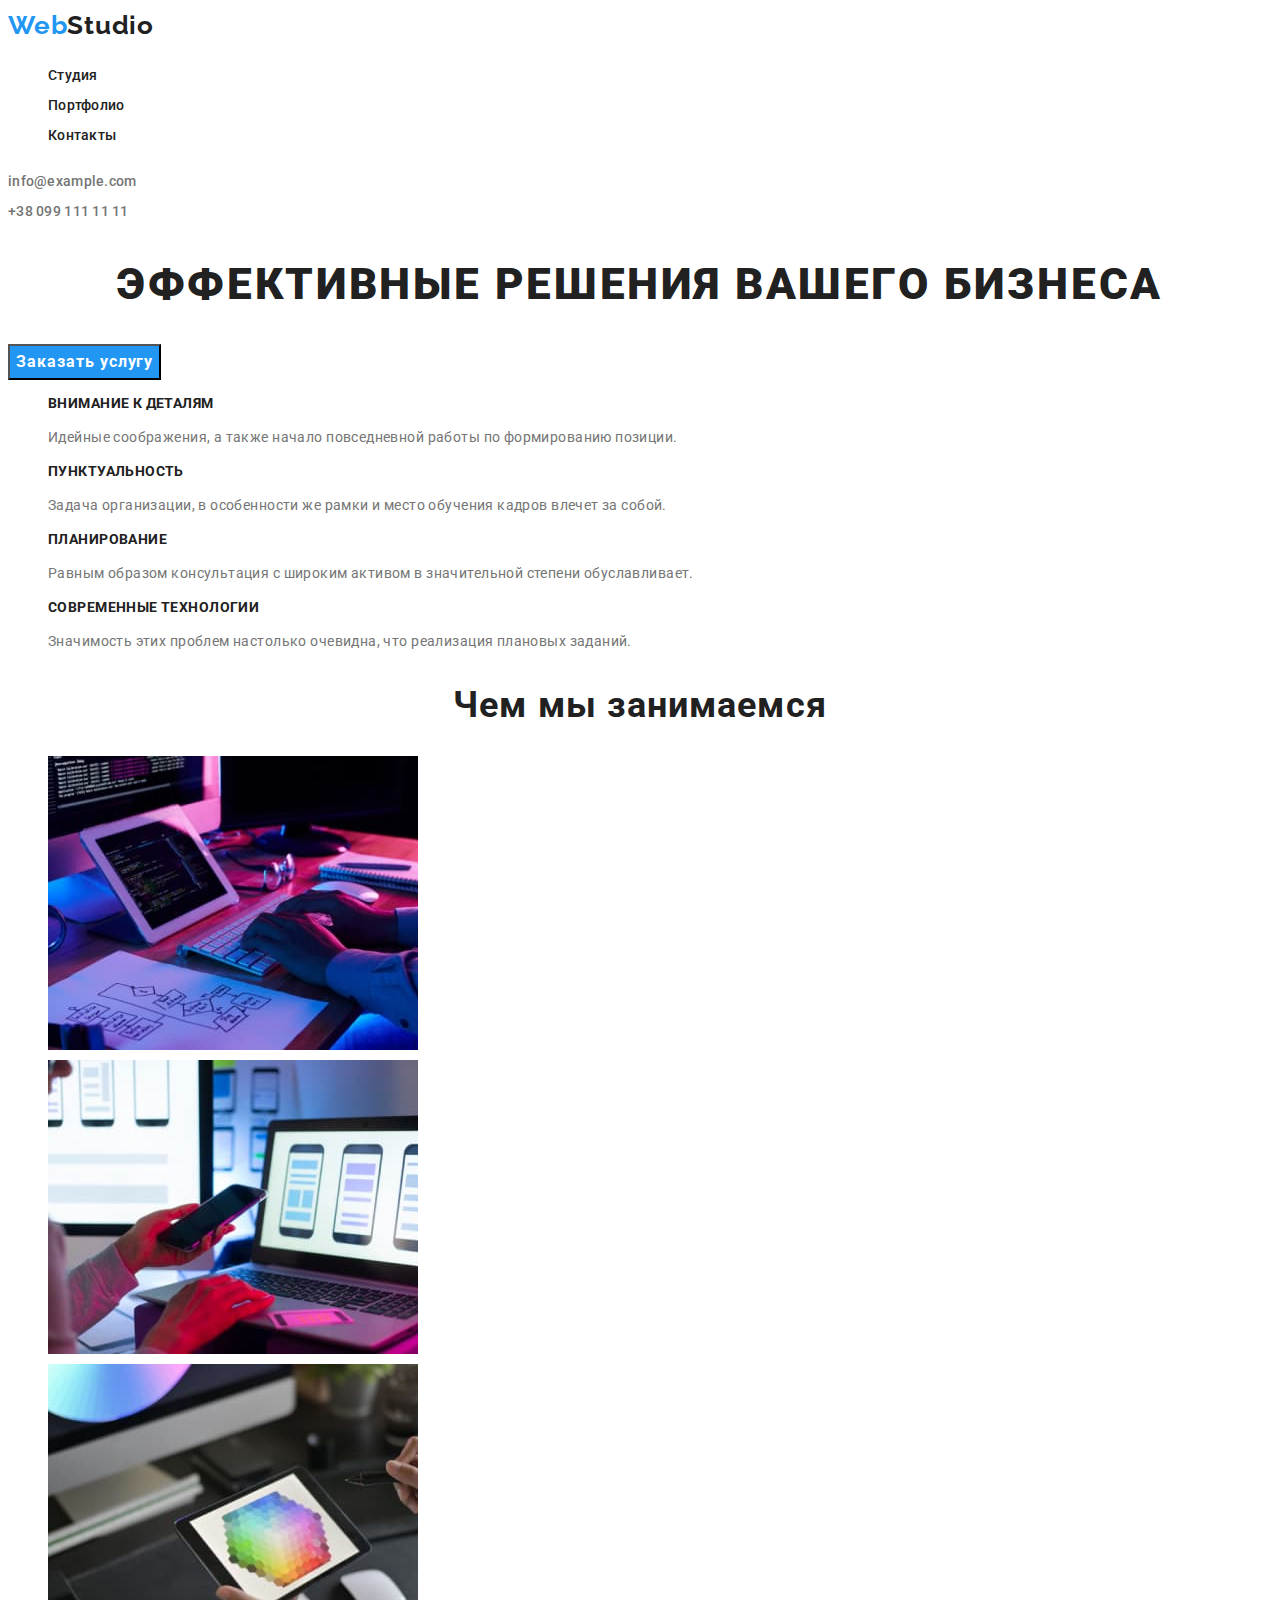
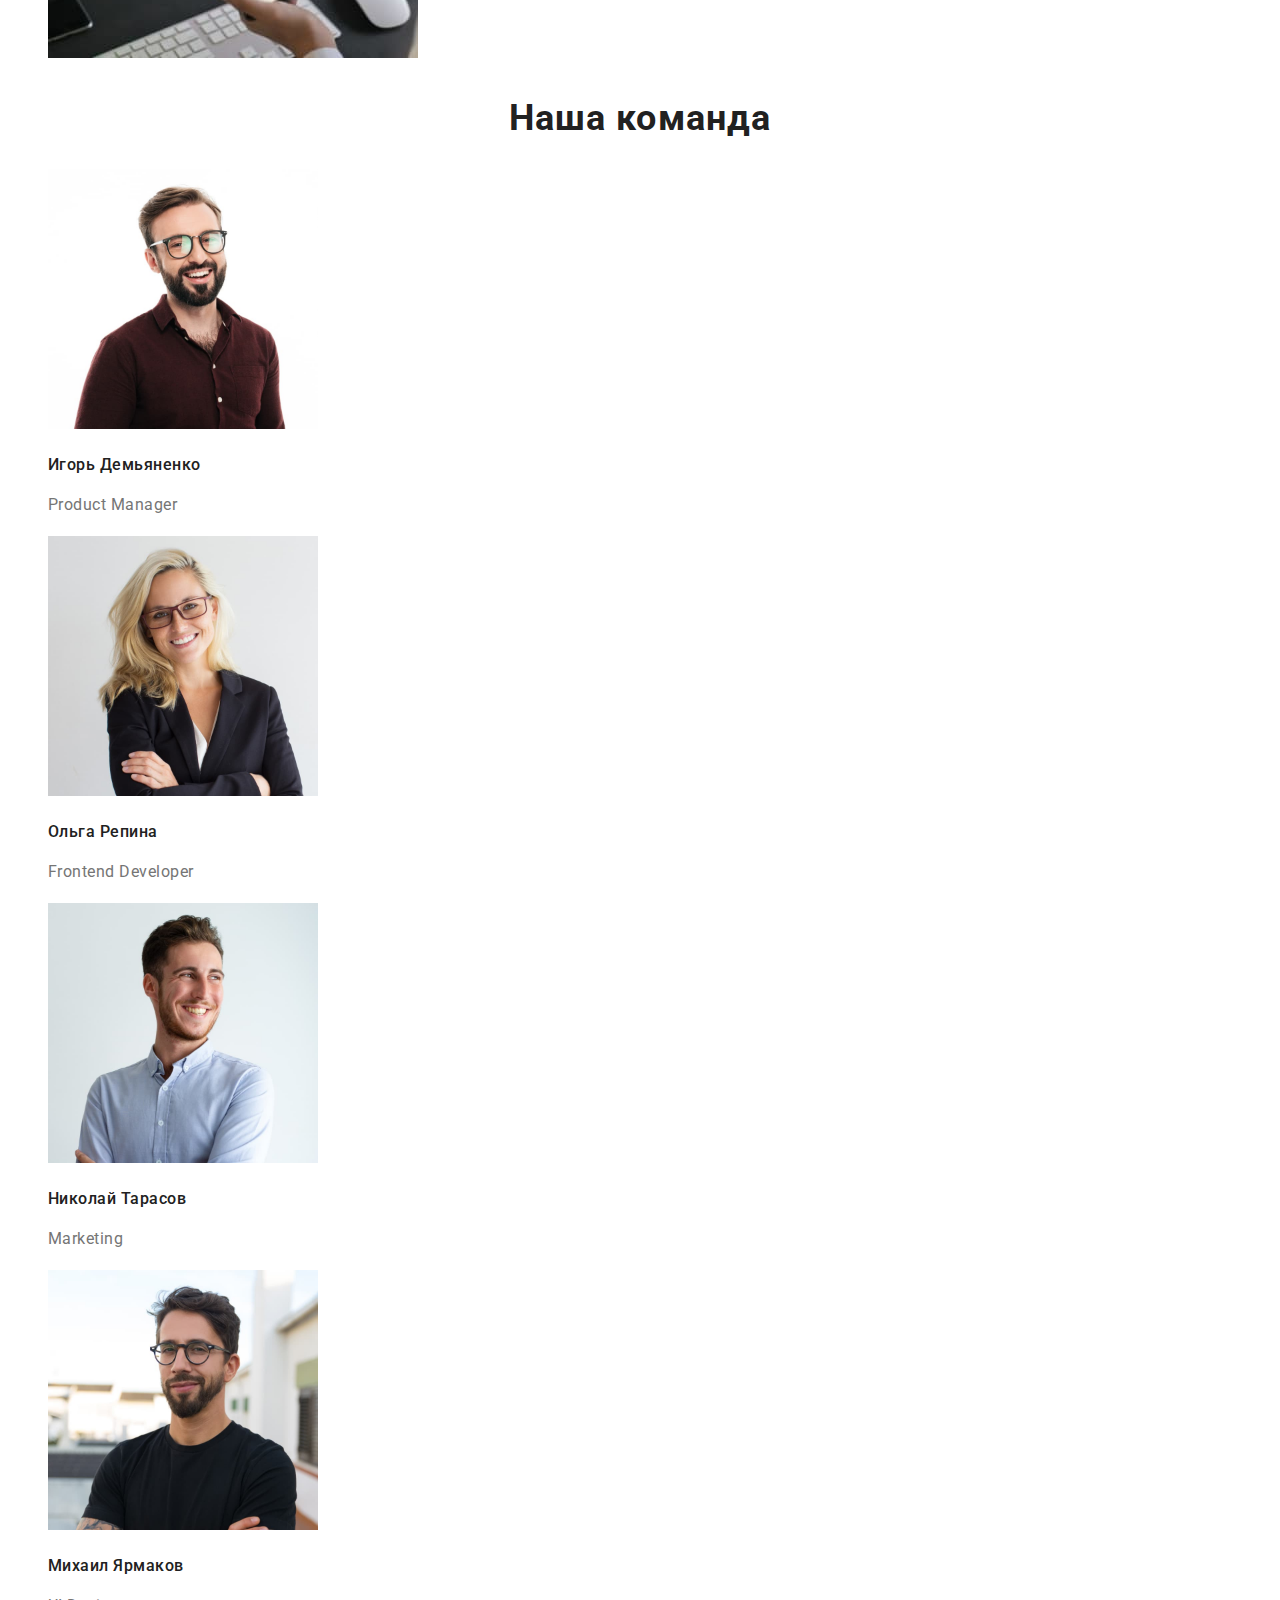
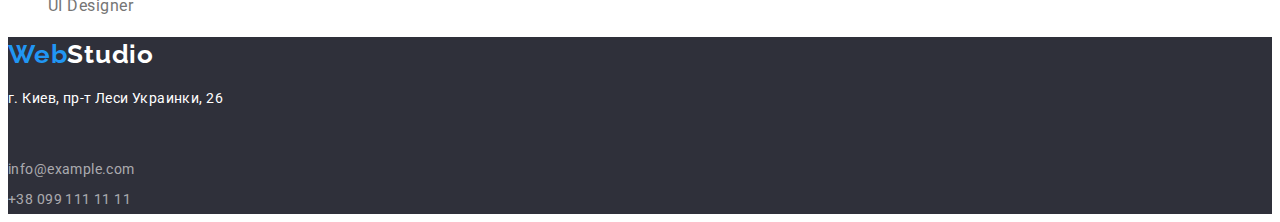
<file: index.html>
<!DOCTYPE html>
<html lang="ru">
<head>
   <meta charset="UTF-8">
   <meta name="viewport" content="width=device-width, initial-scale=1.0">
   <title>WebStudio</title>
   <link rel="preconnect" href="https://fonts.googleapis.com">
<link rel="preconnect" href="https://fonts.gstatic.com" crossorigin>
<link href="https://fonts.googleapis.com/css2?family=Raleway:wght@700&family=Roboto:wght@400;500;700;900&display=swap" rel="stylesheet">
   <link rel="stylesheet" href="./css/styles.css">
</head>
<body>
   <header>
      <nav>
         <a href="./index.html" class="logo">Web<span>Studio</span></a>
        <ul class="site-nav list">
          <li><a class="link" href="">Студия</a></li>
          <li><a class="link" href="./portfolio.html">Портфолио</a></li>
          <li><a class="link" href="">Контакты</a></li>
       </ul>
     </nav>
     <div class="contact">
      <a class="link" href="mailto:info@example.com">info@example.com</a><br />
      <a class="link" href="tel:+380991111111">+38 099 111 11 11</a>
     </div>
   </header>
   
   <main>
      
      <section class="hero">
         <h1 class="hero-title">Эффективные решения вашего бизнеса</h1>
         <button class="button" type="button">Заказать услугу</button>
      </section>

   <section>
      <ul class="list">
         <li>
            <h3 class="section-title">Внимание к деталям</h3>
         <p class="section-description">Идейные соображения, а также начало повседневной работы по формированию позиции.</p>
      </li>
      <li>
         <h3 class="section-title">Пунктуальность</h3>
        <p class="section-description">Задача организации, в особенности же рамки и место обучения кадров влечет за собой.</p>
   </li>
   <li>
        <h3 class="section-title">Планирование</h3>
       <p class="section-description">Равным образом консультация с широким активом в значительной степени обуславливает.</p>
  </li>
  <li>
       <h3 class="section-title">Современные технологии</h3>
      <p class="section-description">Значимость этих проблем настолько очевидна, что реализация плановых заданий.</p>
  </li>
      </ul>
   </section>

   <section>
      <h2 class="title">Чем мы занимаемся</h2>
<ul class="list">
   <li>
      <img src="./images/img1.jpg" alt="Компьютер" width="370">
   </li>
   <li>
      <img src="./images/img2.jpg" alt="Телефон" width="370">
   </li>
   <li>
      <img src="./images/img3.jpg" alt="Планшет" width="370">
   </li>
</ul>
   </section>

   <section>
      <h2 class="title">Наша команда</h2>

      <ul class="team list">
         <li>
            <img src="./images/team1.jpg" alt="Дизайнер" width="270">
            <h3 class="team-title">Игорь Демьяненко</h3>
            <p>Product Manager</p>
         </li>
         <li>
            <img src="./images/team2.jpg" alt="Разработчик" width="270">
            <h3 class="team-title">Ольга Репина</h3>
            <p>Frontend Developer</p>
         </li>
         <li>
            <img src="./images/team3.jpg" alt="Маркетолог" width="270">
            <h3 class="team-title">Николай Тарасов</h3>
            <p>Marketing</p>
         </li>
         <li>
            <img src="./images/team4.jpg" alt="Дизайнер интерфейсов" width="270">
            <h3 class="team-title">Михаил Ярмаков</h3>
            <p>UI Designer</p>
         </li>
      </ul>
   </section>
   </main>

   <footer class="footer">
      <a href="" class="logo footer">Web<span>Studio</span></a>
      <address>
         <p class="adress">г. Киев, пр-т Леси Украинки, 26</p> <br />
         <a class="footer-link" href="mailto:info@example.com">info@example.com</a><br />
      <a class="footer-link" href="tel:+380991111111">+38 099 111 11 11</a>
      </address>
   </footer>
</body>
</html>
</file>
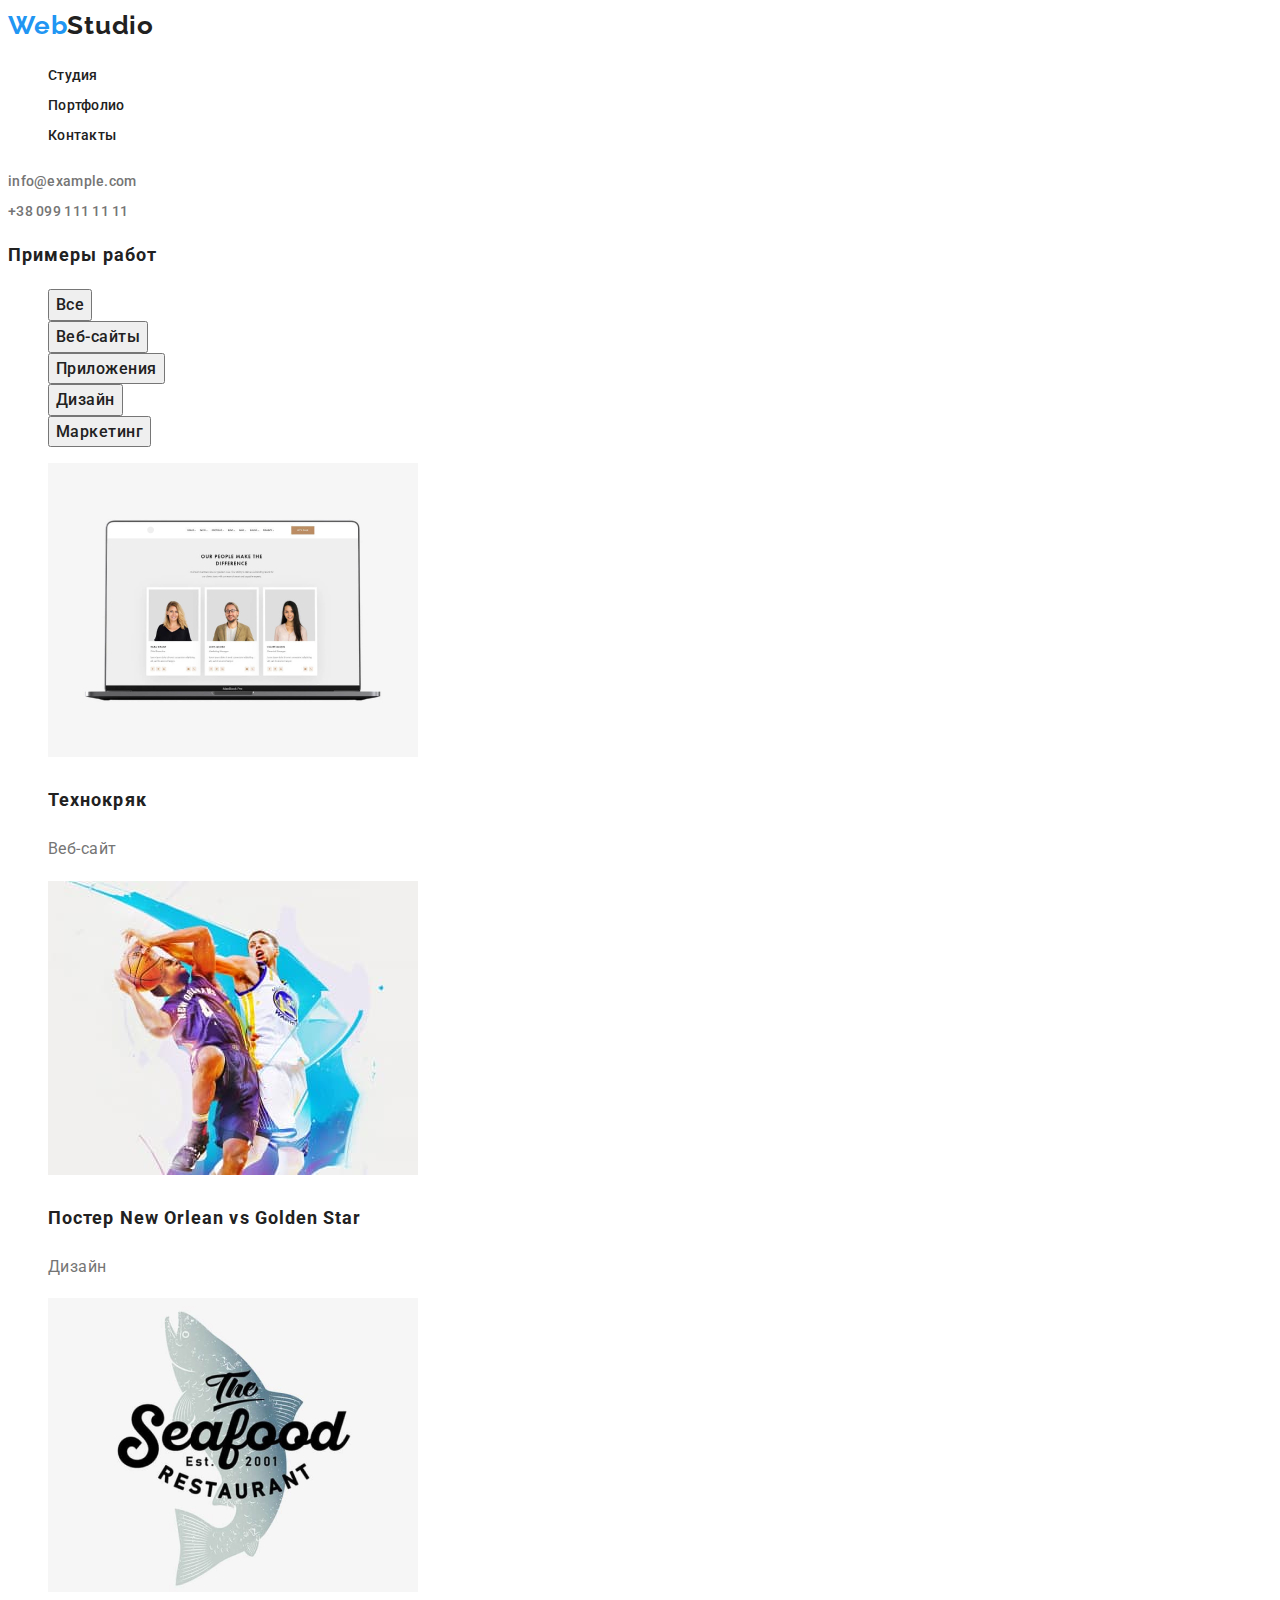
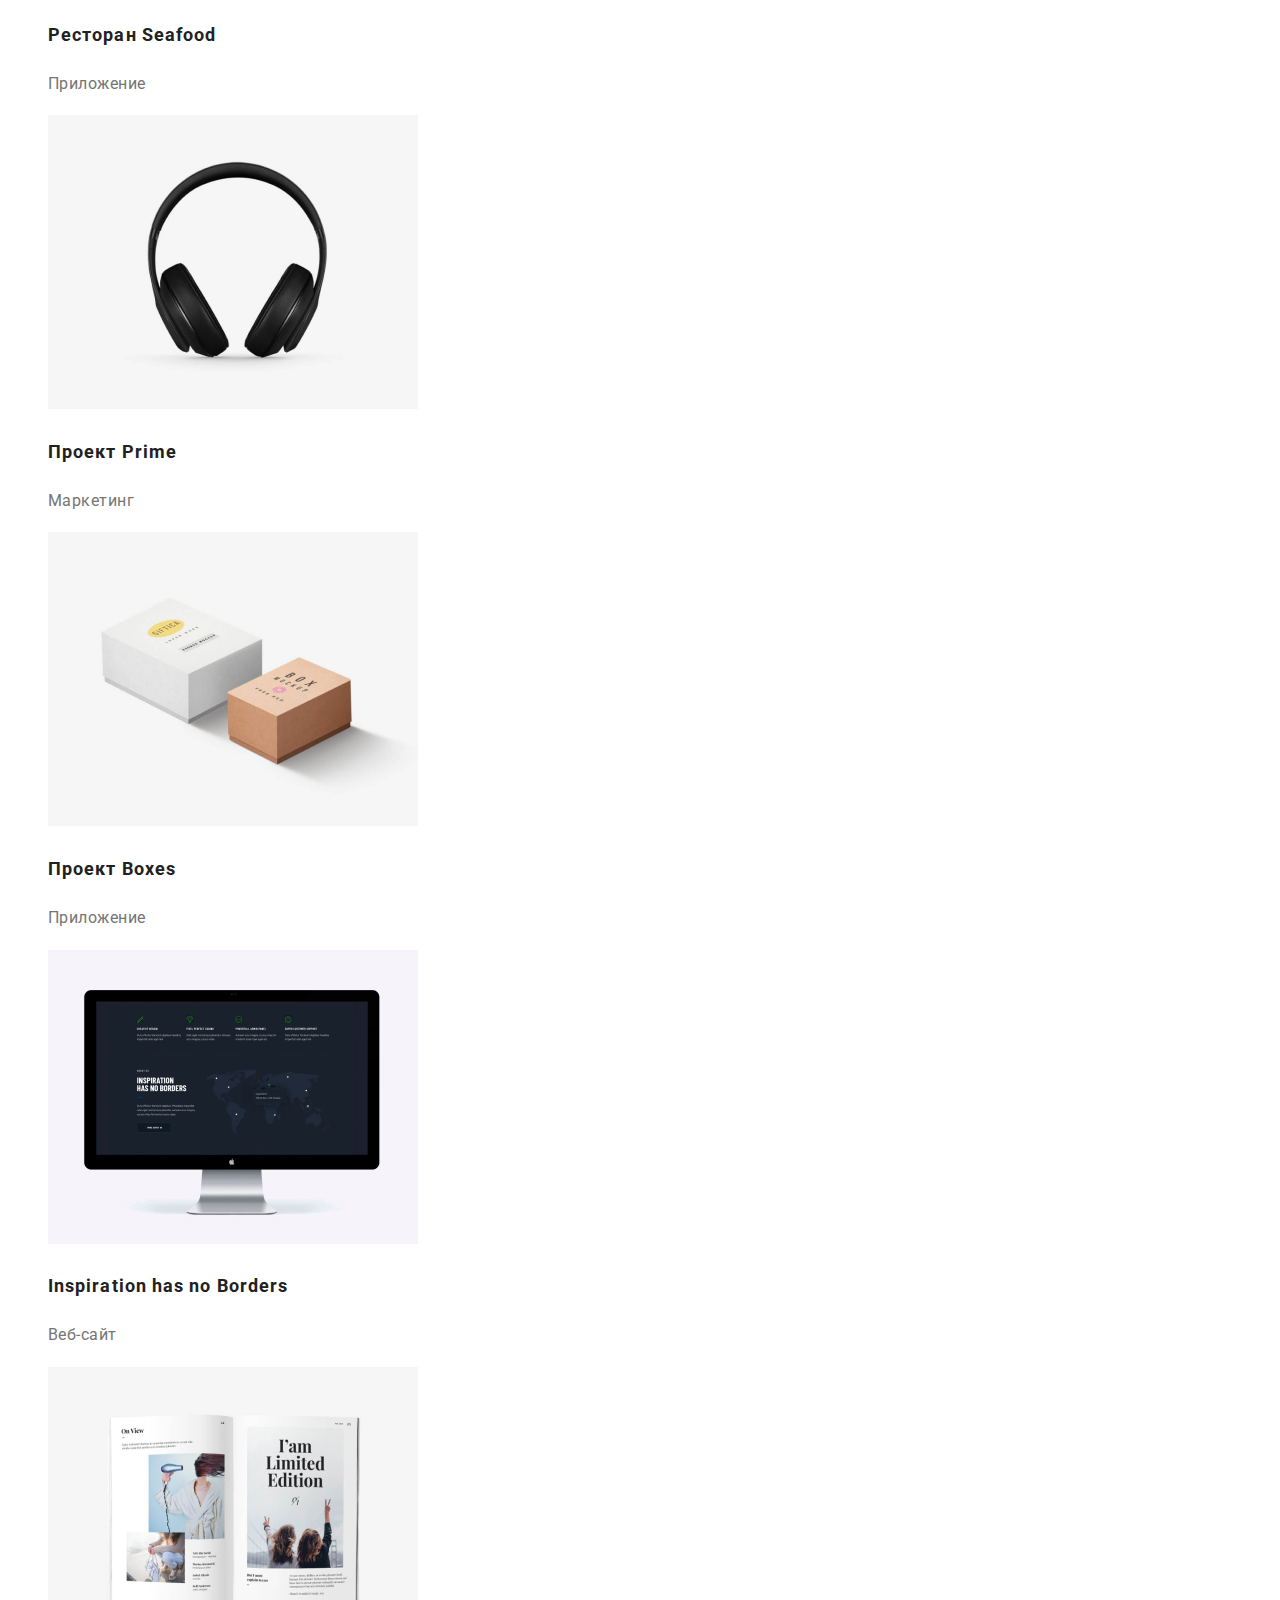
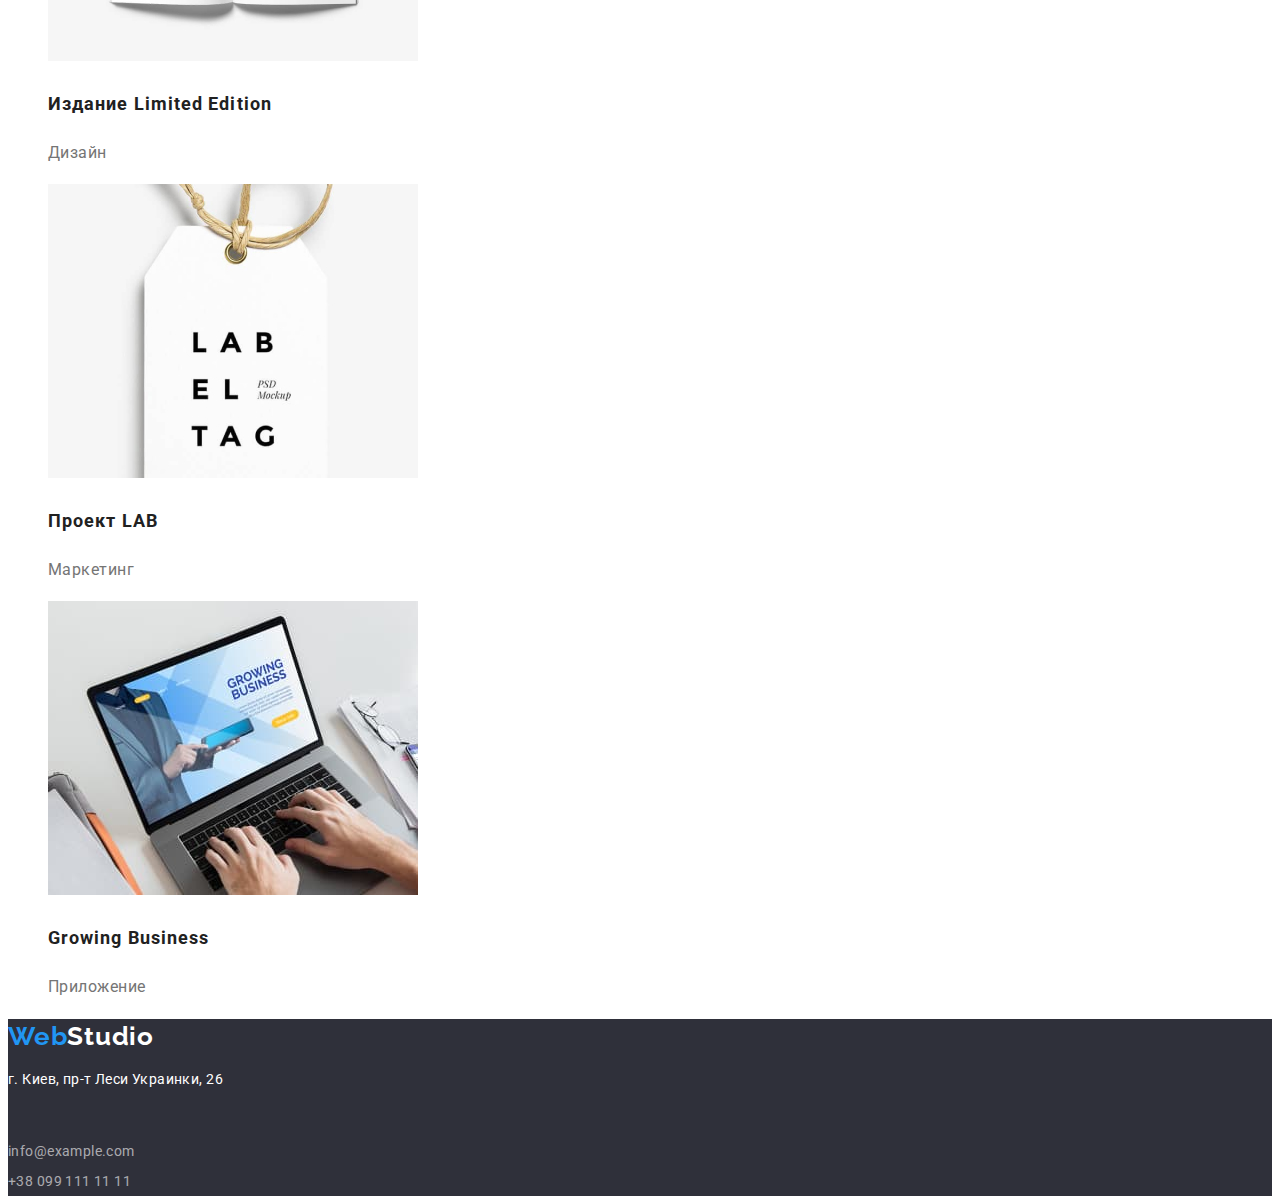
<file: portfolio.html>
<!DOCTYPE html>
<html lang="ru">
<head>
   <meta charset="UTF-8">
   <meta name="viewport" content="width=device-width, initial-scale=1.0">
   <title>Document</title>
   <link rel="preconnect" href="https://fonts.googleapis.com">
   <link rel="preconnect" href="https://fonts.gstatic.com" crossorigin>
   <link href="https://fonts.googleapis.com/css2?family=Raleway:wght@700&family=Roboto:wght@400;500;700;900&display=swap" rel="stylesheet">
   <link rel="stylesheet" href="./css/portfolio.css">
   <link rel="stylesheet" href="./css/styles.css">
</head>
<body>

    <header>
        <nav>
          <a href="./index.html" class="logo">Web<span>Studio</span></a>
          <ul class="site-nav list">
            <li><a class="link" href="">Студия</a></li>
            <li><a class="link" href="./portfolio.html">Портфолио</a></li>
            <li><a class="link" href="">Контакты</a></li>
         </ul>
       </nav>
       <div class="contact">
        <a class="link" href="mailto:info@example.com">info@example.com</a><br />
        <a class="link" href="tel:+380991111111">+38 099 111 11 11</a>
       </div>
     </header>
   
<main>
    <section>
        <h1>Примеры работ</h1>

        <ul class="button list">
            <li><button class="button-bt" type="button">Все</button></li>
            <li><button class="button-bt" type="button">Веб-сайты</button></li>
            <li><button class="button-bt" type="button">Приложения</button></li>
            <li><button class="button-bt" type="button">Дизайн</button></li>
            <li><button class="button-bt" type="button">Маркетинг</button></li>
        </ul>

        <ul class="list">
            <li>
                <img src="./images/port1.jpg" alt="Веб-сайт" width="370">
                <h2>Технокряк</h2>
                <p class="list-description">Веб-сайт</p>
            </li>
            <li>
                <img src="./images/port2.jpg" alt="Дизайн" width="370">
                <h2>Постер New Orlean vs Golden Star</h2>
                <p class="list-description">Дизайн</p>
            </li>
            <li>
                <img src="./images/port3.jpg" alt="Приложение" width="370">
                <h2>Ресторан Seafood</h2>
                <p class="list-description">Приложение</p>
            </li>
            <li>
                <img src="./images/port4.jpg" alt="Маркетинг" width="370">
                <h2>Проект Prime</h2>
                <p class="list-description">Маркетинг</p>
            </li>
            <li>
                <img src="./images/port5.jpg" alt="Приложение" width="370">
                <h2>Проект Boxes</h2>
                <p class="list-description">Приложение</p>
            </li>
            <li>
                <img src="./images/port6.jpg" alt="Веб-сайт" width="370">
                <h2>Inspiration has no Borders</h2>
                <p class="list-description">Веб-сайт</p>
            </li>
            <li>
                <img src="./images/port7.jpg" alt="Дизайн" width="370">
                <h2>Издание Limited Edition</h2>
                <p class="list-description">Дизайн</p>
            </li>
            <li>
                <img src="./images/port8.jpg" alt="Маркетинг" width="370">
                <h2>Проект LAB</h2>
                <p class="list-description">Маркетинг</p>
            </li>
            <li>
                <img src="./images/port9.jpg" alt="Приложение" width="370">
                <h2>Growing Business</h2>
                <p class="list-description">Приложение</p>
            </li>
        </ul>
    </section>
</main>

<footer class="footer">
    <a href="" class="logo footer">Web<span>Studio</span></a>
    <address>
       <p class="adress">г. Киев, пр-т Леси Украинки, 26</p> <br />
       <a class="footer-link" href="mailto:info@example.com">info@example.com</a><br />
    <a class="footer-link" href="tel:+380991111111">+38 099 111 11 11</a>
    </address>
 </footer>
</body>
</html>
</file>
<file: css/styles.css>
:root{
    --primary-text-color: #212121;
    --secondary-text-color: #757575;
    --primary-white-color: #FFFFFF;
    --accent-color: #2196F3;
    --background-color: #2F303A;
}

body{
    color: var(--secondary-text-color);
    font-family: 'Roboto', sans-serif;
    font-size: 16px;
    line-height: 1.87;
    letter-spacing: 0.03em;
    text-align: left;
}

/* Logo */

.logo{
    font-family: 'Raleway', sans-serif;
    color: var(--accent-color) ;
    
font-size: 26px;

font-weight: 700;
line-height: 1.19;
letter-spacing: 0.03em;
text-align: left;
text-decoration: none;
}

.logo > span{
    color: var(--primary-text-color);
  
    font-size: 26px;
    line-height: 1.38;
    letter-spacing: 0.03em;
}

/* Site-nav */

.site-nav .link{
    font-weight: 500;
    font-size: 14px;
    line-height: 1.14;
    letter-spacing: 0.02em;
    color: var(--primary-text-color);
    text-decoration: none;
}

.site-nav .link:hover,
.site-nav .link:focus{
    color: var(--accent-color);
}

.list{
    list-style: none;
}

.contact .link{
    color: var(--secondary-text-color);
    font-weight: 500;
    font-size: 14px;
    line-height: 1.14;
    letter-spacing: 0.02em;
    text-decoration: none;
}

.contact .link:hover,
.contact .link:focus{
    color: var(--accent-color);
}

/* Hero */

.hero-title{
    
    
font-size: 44px;
font-weight: 900;
line-height: 1.36;
letter-spacing: 0.06em;
text-align: center;
text-transform: uppercase;

}

.hero > button{
    color: var(--primary-white-color);
    background-color: var(--accent-color);
    font-family: 'Roboto', sans-serif;
font-size: 16px;
font-style: normal;
font-weight: 700;
line-height: 1.88;
letter-spacing: 0.06em;
text-align: center;
cursor: pointer;
}

/* Section */

.section-description{
font-size: 14px;
line-height: 1.71;
letter-spacing: 0.03em;
}

.section-title{

font-size: 14px;
font-weight: 700;
line-height: 1.14;
letter-spacing: 0.03em;
text-transform: uppercase;
}

.title{
font-size: 36px;
font-weight: 700;
line-height: 1.17;
letter-spacing: 0.03em;
text-align: center;

}

/* Team */
.team-title{
font-size: 16px;
font-weight: 500;
line-height: 1.19;
letter-spacing: 0.03em;

}


h1,h2,h3,h4,h5,h6{
    color: var(--primary-text-color);
   
    font-size: 18px;
    font-weight: 700;
    line-height: 2;
    letter-spacing: 0.06em;
}

button{
    color:var(--primary-text-color);
}

button:hover{
    background-color: var(--accent-color);
    color: var(--primary-white-color)
}

/* Footer */

.footer{
    background-color: var(--background-color);
}

.logo.footer > span{
    color: var(--primary-white-color);
}

.adress{
    color: var(--primary-white-color);
    
    font-size: 14px;
    line-height: 1.71;
    letter-spacing: 0.03em;
    font-style: normal;
}

.footer-link{
    color: #FFFFFF99;
font-size: 14px;
line-height: 1.71px;
letter-spacing: 0.03em;
text-decoration: none;
font-style: normal;
}

.footer-link:hover,
.footer-link:focus{
    color: var(--accent-color);
}
</file>
<file: css/portfolio.css>
/* section buttons */

.button-bt{
    font-family: 'Roboto', sans-serif;
font-size: 16px;
font-weight: 500;
line-height: 1.6;
letter-spacing: 0.03em;
text-align: center;

}

.list-description{
font-size: 16px;
line-height: 1.9;
letter-spacing: 0.03em;
text-align: left;
}


.button-bt{
    cursor: pointer;
}
</file>
